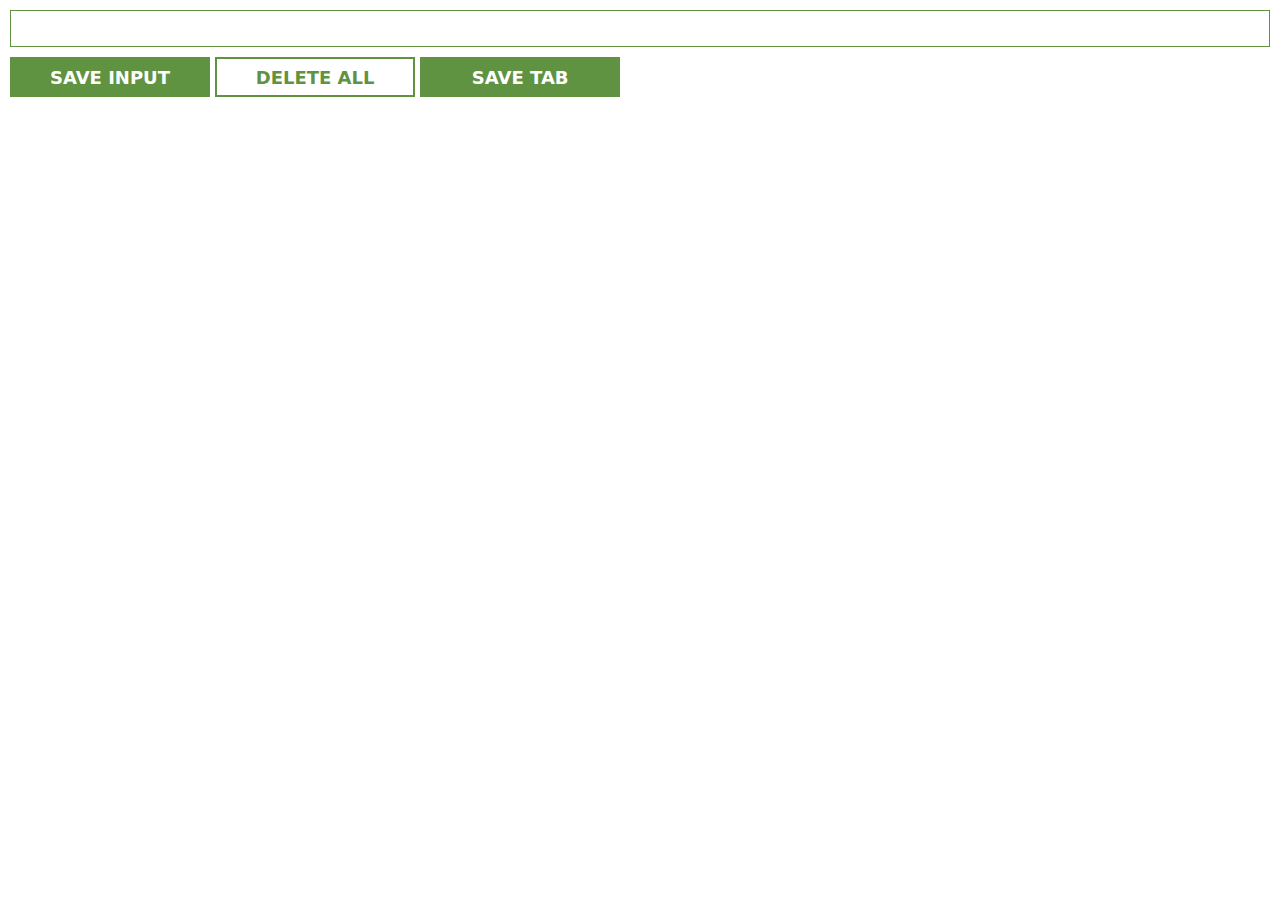
<file: urlsaver.html>
<!DOCTYPE html>
<html lang="en">

<head>
    <meta charset="UTF-8">
    <meta http-equiv="X-UA-Compatible" content="IE=edge">
    <meta name="viewport" content="width=device-width, initial-scale=1.0">
    <title>Page One</title>
    <link rel="stylesheet" href="urlsaver.css">
</head>

<body>
    <input type="text" id="input-el">
    <button id="input-btn">SAVE INPUT</button>
    <button id="delete-btn">DELETE ALL</button>
    <button id="tab-btn">SAVE TAB</button>
    <ul id="ul-el"></ul>
    <script src="urlsaver.js"></script>
</body>

</html>
</file>
<file: urlsaver.css>
*{
    margin:0;
    padding: 0;
    font-family:system-ui, -apple-system, BlinkMacSystemFont, 'Segoe UI', Roboto, Oxygen, Ubuntu, Cantarell, 'Open Sans', 'Helvetica Neue', sans-serif;
}

body{
    padding: 10px;
    min-width: 400px;
}
input{
    width: 100%;
    padding:10px 10px 10px 10px;
    box-sizing: border-box;
    border: 1px solid #5f9341;
    margin-bottom: 10px;
}

button{
    background-color: #5f9341;
    padding: 10px 10px 20px 20 px;
    color: white;
    border: none;
    width: 200px;
    height: 40px;
    font-weight: bold;
    font-size: large;
}
#delete-btn{
    background-color: white;
    color: #5f9341;
    border: 2px solid #5f9341;
}
ul{
    margin: 20px;
    list-style: none;
    padding-left:0 ;
}
li{
  
}
li a{
    color: #5f9341;
}
</file>
